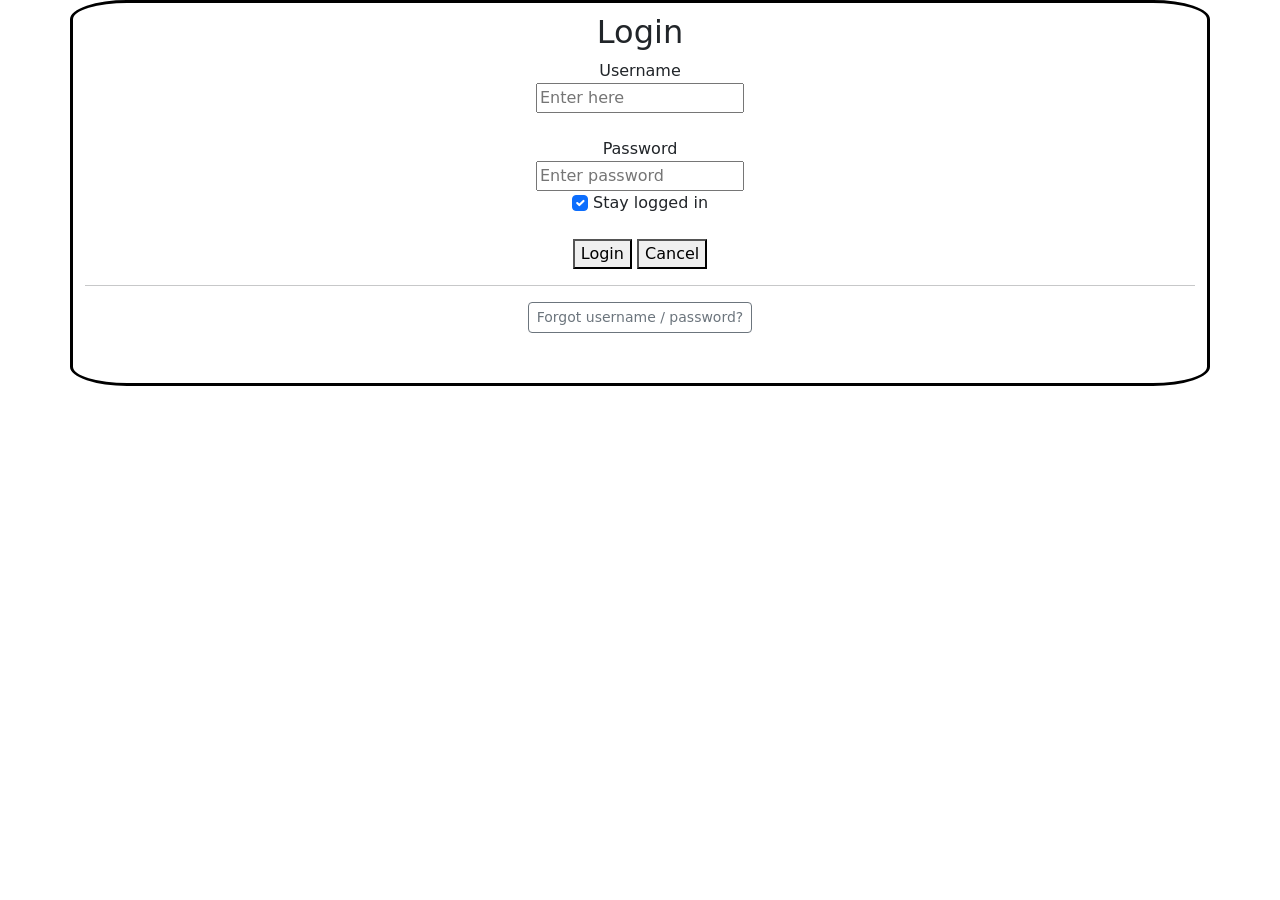
<file: index.html>
<!DOCTYPE html>
<html lang="en">
<head>
    <meta charset="UTF-8">
    <meta name="viewport" content="width=device-width, initial-scale=1.0">
    <title>Q4 Skillstest</title>
    <link rel="stylesheet" href="styles.css">
    <link href="https://cdn.jsdelivr.net/npm/bootstrap@5.3.3/dist/css/bootstrap.min.css" rel="stylesheet">
    <script src="https://cdn.jsdelivr.net/npm/bootstrap@5.3.3/dist/js/bootstrap.bundle.min.js"></script>

</head>
<body>
    <div class="container">
        <h2>Login</h2>

        <label>Username</label><br>
        <input type="text" id="user" placeholder="Enter here"><br><br>

        <label>Password</label><br>
        <input type="password" id="paswo" placeholder="Enter password"><br>

        <input class="form-check-input" type="checkbox" name="option1" value="something" checked>
        <label class="form-check-label"> Stay logged in</label> <br><br>

        <button type="button" onclick="checkLogin()">Login</button>
        <button type="button" onclick="window.location.reload()">Cancel</button><hr>

        <details ontoggle="alert('CREDENTIALS: \nUser: Carreon \nPass: 76052')"><br>
            <summary class="btn btn-sm btn-outline-secondary mb-3">Forgot username / password?</summary>
        </details><br>
    </div>
</body>
<script src="main.js"></script>
</html>
</file>
<file: styles.css>
.container {
    background-color: #ffffff;
    border: 3px solid rgb(0, 0, 0);
    width: 70%;
    text-align: center;
    margin: 0px auto;
    padding: 10px;
    border-radius: 5%;
}
.innav {
    background-color: #353434;
    display: flex;
    flex-direction: column;
    align-items: center;
    padding-top: 20px;
}

.innav img {
    width: 80px;
    margin-bottom: 20px;
}

.innav ul {
    list-style: none;
    padding: 0;
    width: 100%;
}

.innav ul li {
    text-align: left;
    padding: 10px 20px;

}

.innav a {
    color: white;
    text-decoration: none;
}
.card {
    padding: 10px;
    border-radius: 12px;
    background-color: #f7f7f7;
}
.custom-btn {
    background-color: #d3d3d3;
    border: none;
    color: #333;
    border-radius: 10px;
}

.custom-btn:hover {
    background-color: #c0c0c0;
}

.indiv-vns {
    display: flex;
    gap: 20px;
    flex-wrap: wrap;
    justify-content: center;
}
</file>
